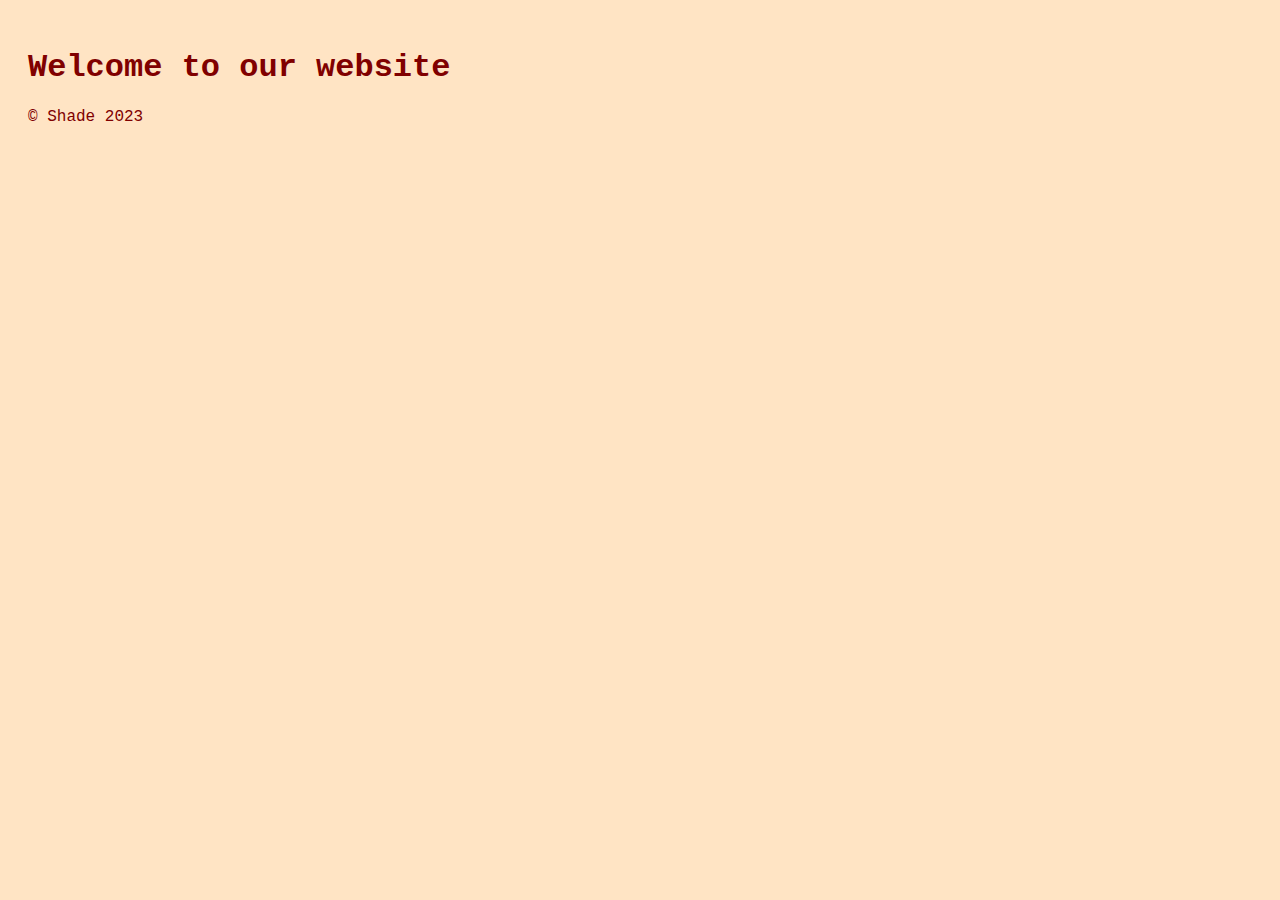
<file: index.html>
<!DOCTYPE html>
<html lang="en">
<head>
    <meta charset="UTF-8">
    <meta http-equiv="X-UA-Compatible" content="IE=edge">
    <meta name="viewport" content="width=device-width, initial-scale=1.0">
    <title>Home Page</title>
    <link href="styles/main_styles.css" rel="stylesheet">
</head>
<body>
    <h1>Welcome to our website</h1>
    <nav></nav>
    <footer>
        <p<>&copy Shade 2023 </p>
    </footer>
</body>
</html>
</file>
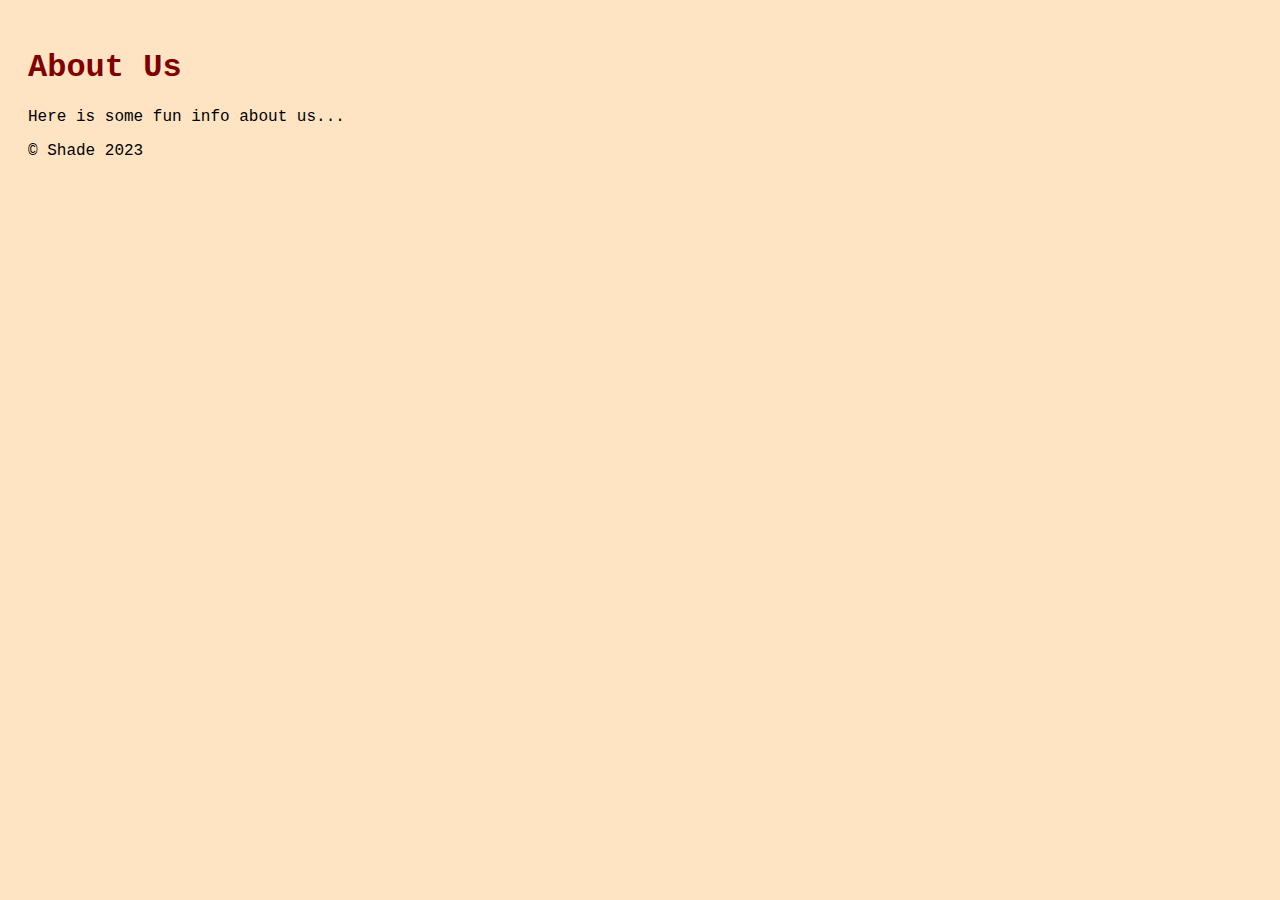
<file: about us.html>
<!DOCTYPE html>
<html lang="en">
<head>
    <meta charset="UTF-8">
    <meta http-equiv="X-UA-Compatible" content="IE=edge">
    <meta name="viewport" content="width=device-width, initial-scale=1.0">
    <title>About Us</title>
    <link href="styles/main_styles.css" rel="stylesheet">
</head>
<body>
    <h1>About Us</h1>
    <p>Here is some fun info about us...</p>
    <nav></nav>
    <footer>
        <p id="copyright">&copy Shade 2023 </p>
</html>
</body>
</file>
<file: styles/main_styles.css>
body {font-family: 'Courier New', Courier, monospace;
padding: 20px;
background-color:bisque;
color:maroon;
}


p {
    color:black;
    font-size: 16 px;
}


#copy {
    color:darkgray;
}
</file>
